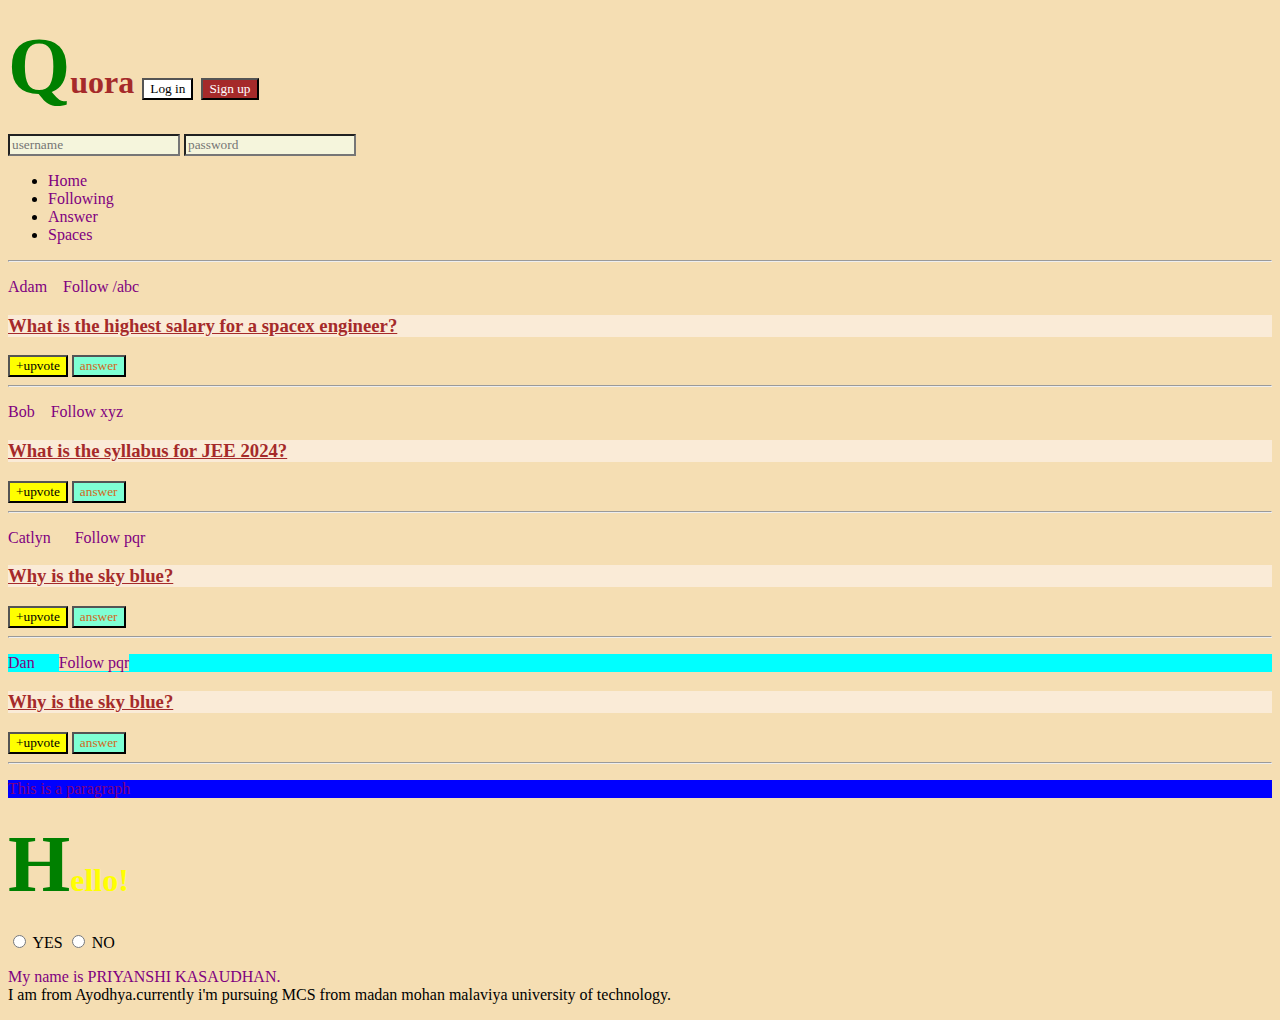
<file: index.html>
<!DOCTYPE html>
<html lang="en">
  <head>
    <meta charset="UTF-8" />
    <!-- <meta http-equiv="X-UA-Compatible" content="IE=edge" />
    <meta name="viewport" content="width=device-width, initial-scale=1.0" /> -->
    <link rel="stylesheet" href="sty.css">
    <title>CSS Chapter2</title>
  </head>
  <body>
    <header>
        <h1>Quora 
            <button id="login">Log in</button>
            <button id="signup">Sign up</button>
        </h1>
        <div>
            <input type="text" placeholder="username">
            <input type="password" placeholder="password">
        </div>
        <nav>
            <ul>
                <li><a href="/home">Home</a></li>
                <li><a href="/following">Following</a></li>
                <li><a href="/answer">Answer</a></li>
                <li><a href="/spaces">Spaces</a></li>
            </ul>
        </nav>
        <hr>
    </header>
    <main>
        <p class="post">
        Adam &nbsp;&nbsp;
        <a class="follow" href="/adam">Follow /abc</a></span>
        </p>
        <h3>What is the highest salary for a spacex engineer?</h3>
        <span>
            <button class="upvote">+upvote</button>
            <button>answer</button>
        </span>
        <hr />

        <p class="post">
        Bob &nbsp;&nbsp;
        <a class="follow" href="/bob">Follow xyz</a>
        </p>
        <h3>What is the syllabus for JEE 2024?</h3>
        <span>
            <button class="upvote">+upvote</button>
            <button>answer</button>
        </span>
        <hr />

        <p class="post">
        Catlyn &nbsp;&nbsp;&nbsp;&nbsp;
        <a class="follow" href="/catlyn">Follow pqr</a>
        </p>
        <h3>Why is the sky blue?</h3>
        <span>
            <button class="upvote">+upvote</button>
            <button>answer</button>
        </span>
        <hr />

        <p class="post">
            Dan &nbsp;&nbsp;&nbsp;&nbsp;
            <a class="follow" href="/dan">Follow pqr</a>
            </p>
            <h3>Why is the sky blue?</h3>
            <span>
                <button class="upvote">+upvote</button>
                <button>answer</button>
            </span>
            <hr />
    </main>
   
        <div class="greetdiv">       
              <p class="para">This is a paragraph</p>
        </div>
        <div id="myid">
        <h1 id="greet" class="myclass">Hello!</h1>
    </div>
    <div>
        <input type="radio" id="yes" name="agree">
        <label for="yes">YES</label>
        <input type="radio" id="no" name="agree">
        <label for="no">NO</label>
    </div>
    <p>
        My name is PRIYANSHI KASAUDHAN.<br>
        I am from Ayodhya.currently i'm pursuing MCS from madan mohan malaviya university of technology.
    </p>
  </body>
</html>
</file>
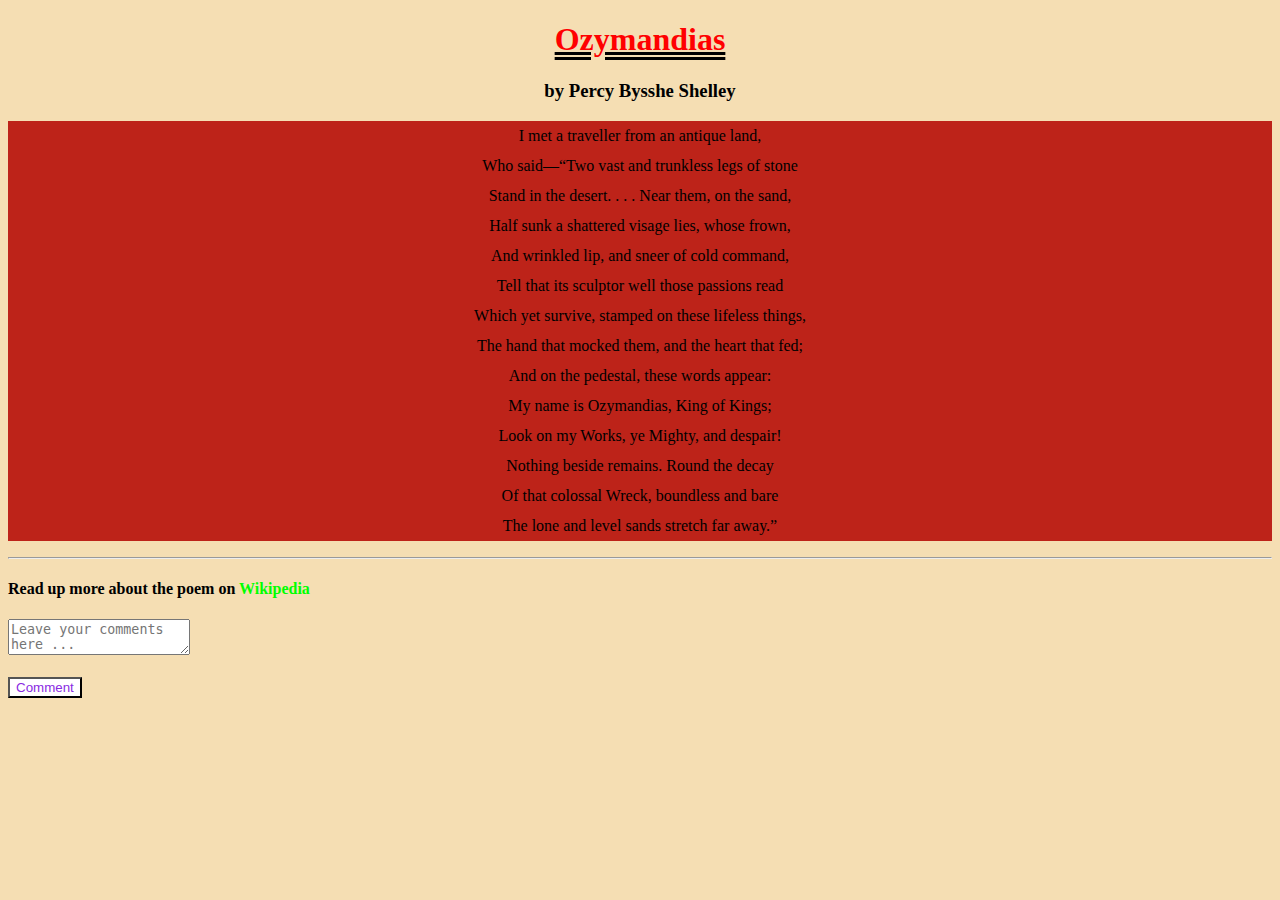
<file: assigment.html>
<!DOCTYPE html>
<html lang="en">
<head>
    <meta charset="UTF-8">
    <meta name="viewport" content="width=device-width, initial-scale=1.0">
    <link rel="stylesheet" href="assigment.css">
    <title>Assigment-1</title>
</head>
<body style="background-color: wheat;">
     <!-- Poem Name --> 
     <h1>Ozymandias</h1> 
     <!-- Poet's Name -->
     <h3>by Percy Bysshe Shelley</h3> 
     <!-- Poem --> 
     <p> I met a traveller from an antique land,<br /> Who said—“Two vast and trunkless legs of stone<br />
        Stand in the desert. . . . Near them, on the sand,<br /> Half sunk a shattered visage lies, whose frown,<br /> And wrinkled lip, and sneer of cold command,<br /> Tell that its sculptor well those passions read<br /> Which yet survive, stamped on these lifeless things,<br /> The hand that mocked them, and the heart that fed;<br /> And on the pedestal, these words appear:<br /> My name is Ozymandias, King of Kings;<br /> Look on my Works, ye Mighty, and despair!<br /> Nothing beside remains. Round the decay<br /> Of that colossal Wreck, boundless and bare<br /> The lone and level sands stretch far away.”<br /> </p> <hr /> <h4> Read up more about the poem on <a href="https://en.wikipedia.org/wiki/Ozymandias">Wikipedia</a> </h4> <textarea placeholder="Leave your comments here ..."></textarea> <br /><br /> <button>Comment</button>
</body>
</html>
</file>
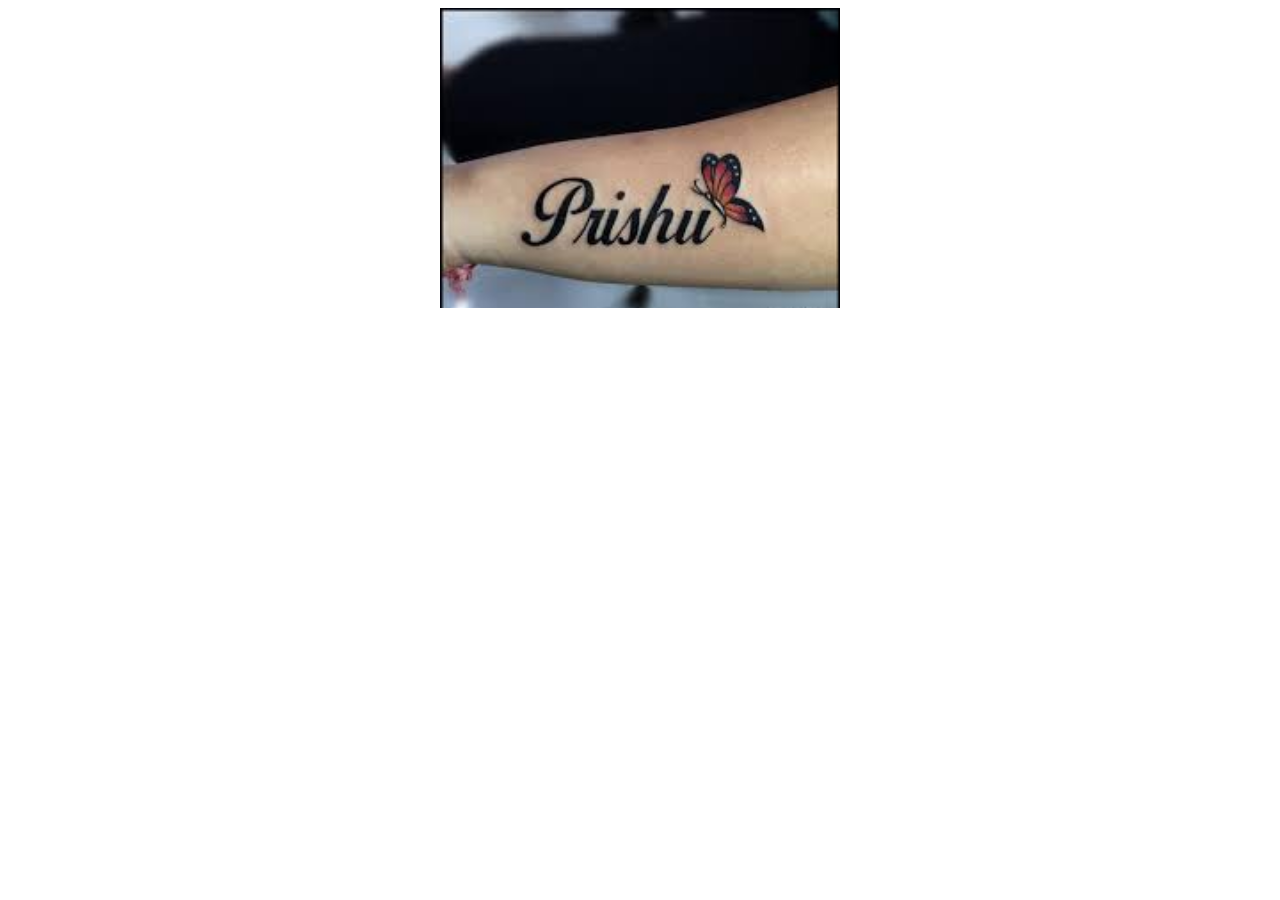
<file: backimg.html>
<!DOCTYPE html>
<html lang="en">
<head>
    <meta charset="UTF-8">
    <meta name="viewport" content="width=device-width, initial-scale=1.0">
    <link rel="stylesheet" href="img.css">
    <title>Document</title>
</head>
<body>
    <div></div>
</body>
</html>
</file>
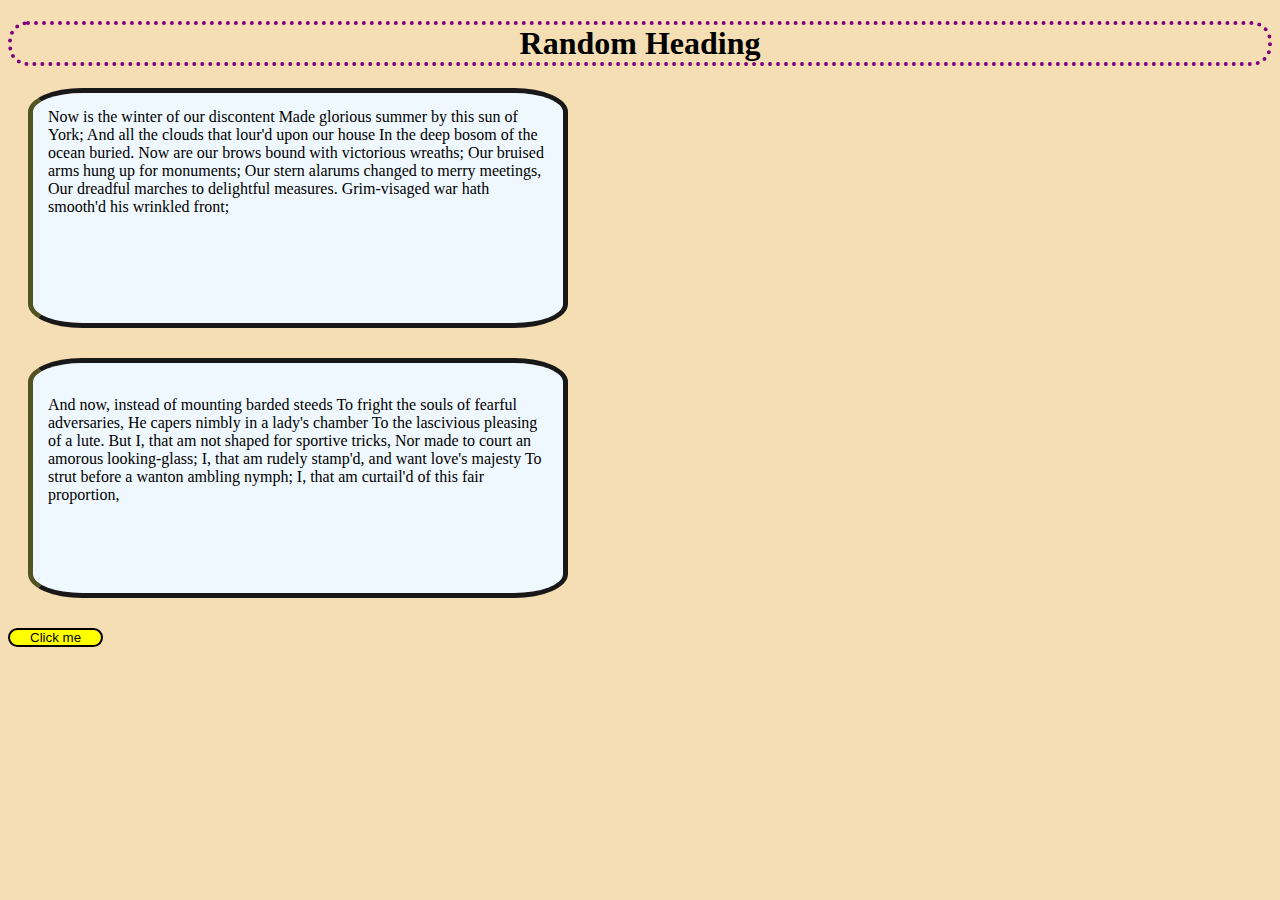
<file: box.html>
<!DOCTYPE html>
<html lang="en">
  <head>
    <meta charset="UTF-8" />
    <meta http-equiv="X-UA-Compatible" content="IE=edge" />
    <meta name="viewport" content="width=device-width, initial-scale=1.0" />
    <title>CSS</title>
    <link rel="stylesheet" href="style1.css" />
  </head>
  <body>
    <h1>Random Heading</h1>
    <div>
      Now is the winter of our discontent Made glorious summer by this sun of
      York; And all the clouds that lour'd upon our house In the deep bosom of
      the ocean buried. Now are our brows bound with victorious wreaths; Our
      bruised arms hung up for monuments; Our stern alarums changed to merry
      meetings, Our dreadful marches to delightful measures. Grim-visaged war
      hath smooth'd his wrinkled front;
    </div>
    <div>
        <br>
      And now, instead of mounting barded steeds To fright the souls of fearful
      adversaries, He capers nimbly in a lady's chamber To the lascivious
      pleasing of a lute. But I, that am not shaped for sportive tricks, Nor
      made to court an amorous looking-glass; I, that am rudely stamp'd, and
      want love's majesty To strut before a wanton ambling nymph; I, that am
      curtail'd of this fair proportion,
    </div>
    <button>Click me</button>
  </body>
</html>
</file>
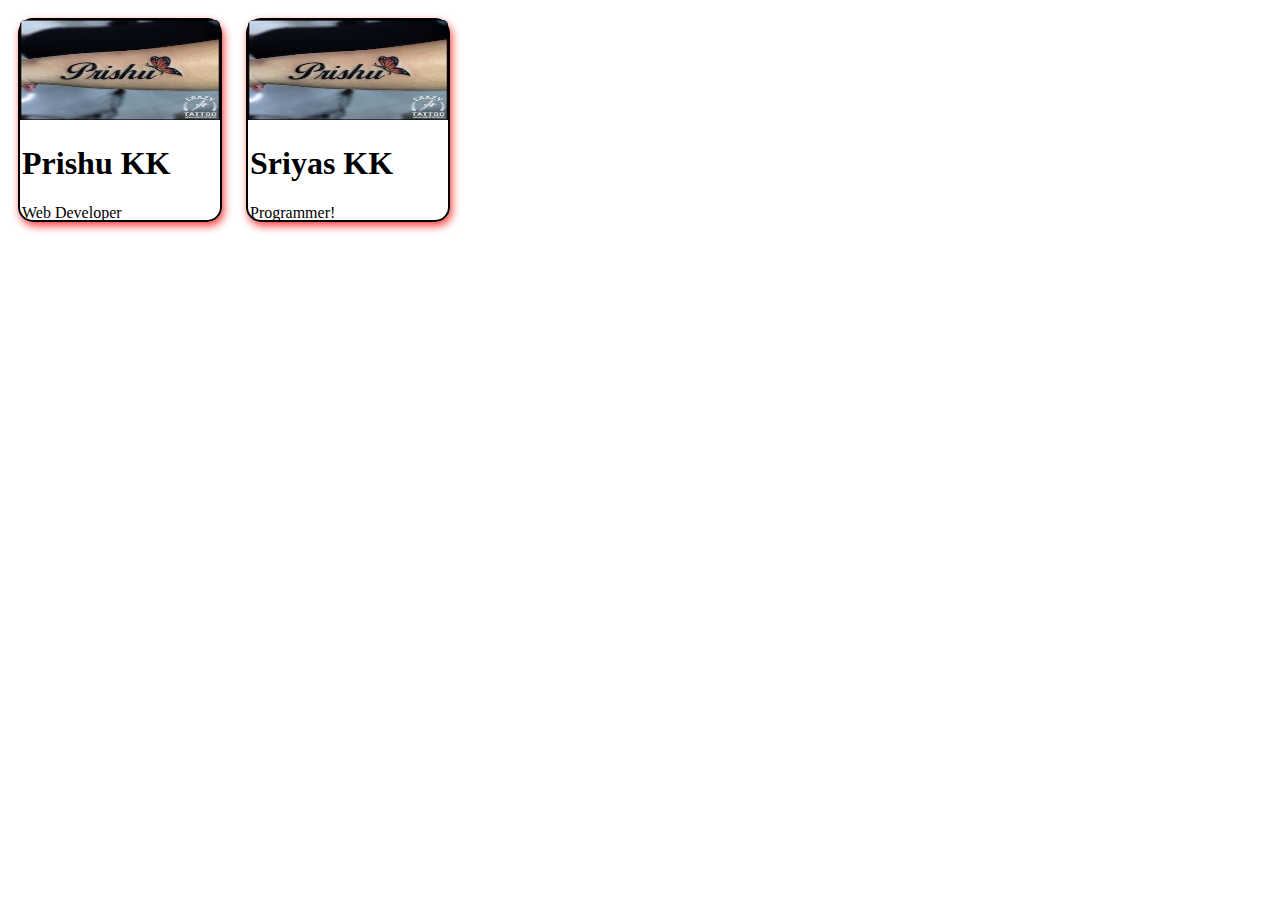
<file: card.html>
<!DOCTYPE html>
<html lang="en">
<head>
    <meta charset="UTF-8">
    <meta name="viewport" content="width=device-width, initial-scale=1.0">
    <link rel="stylesheet" href="card.css">
    <title>card</title>
</head>
<body>
    <div class="card">
        <img src="download.jpeg" alt="woman">
        <div class="desc"> 
        <h1>Prishu KK</h1>
        <p>Web Developer</p>
    </div>
    </div>
    <div class="card">
        <img src="download.jpeg" alt="man">
        <div class="desc"> 
        <h1>Sriyas KK</h1>
        <p>Programmer!</p>
    </div>
    </div>
</body>
</html>
</file>
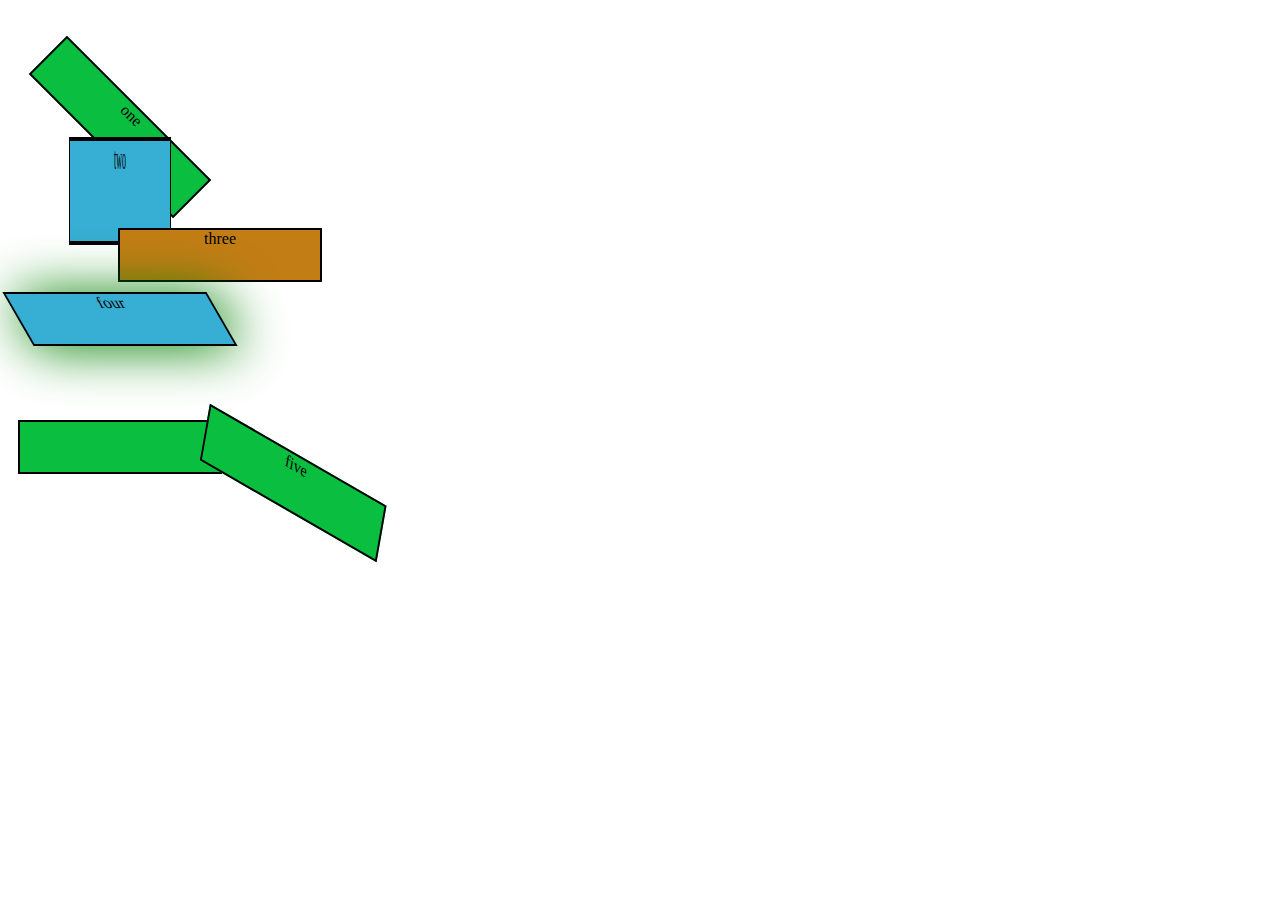
<file: d8.html>
<!DOCTYPE html>
<html lang="en">
<head>
    <meta charset="UTF-8">
    <meta name="viewport" content="width=device-width, initial-scale=1.0">
    <link rel="stylesheet" href="d8.css">
    <title>Document</title>
</head>
<body>
     <section>
        <div id="one">one</div>
        <div id="two">two</div>
        <div id="three">three</div>
        <div id="four">four</div>
        <div id="five">five</div>
     </section>
     <div></div>
</body>
</html>
</file>
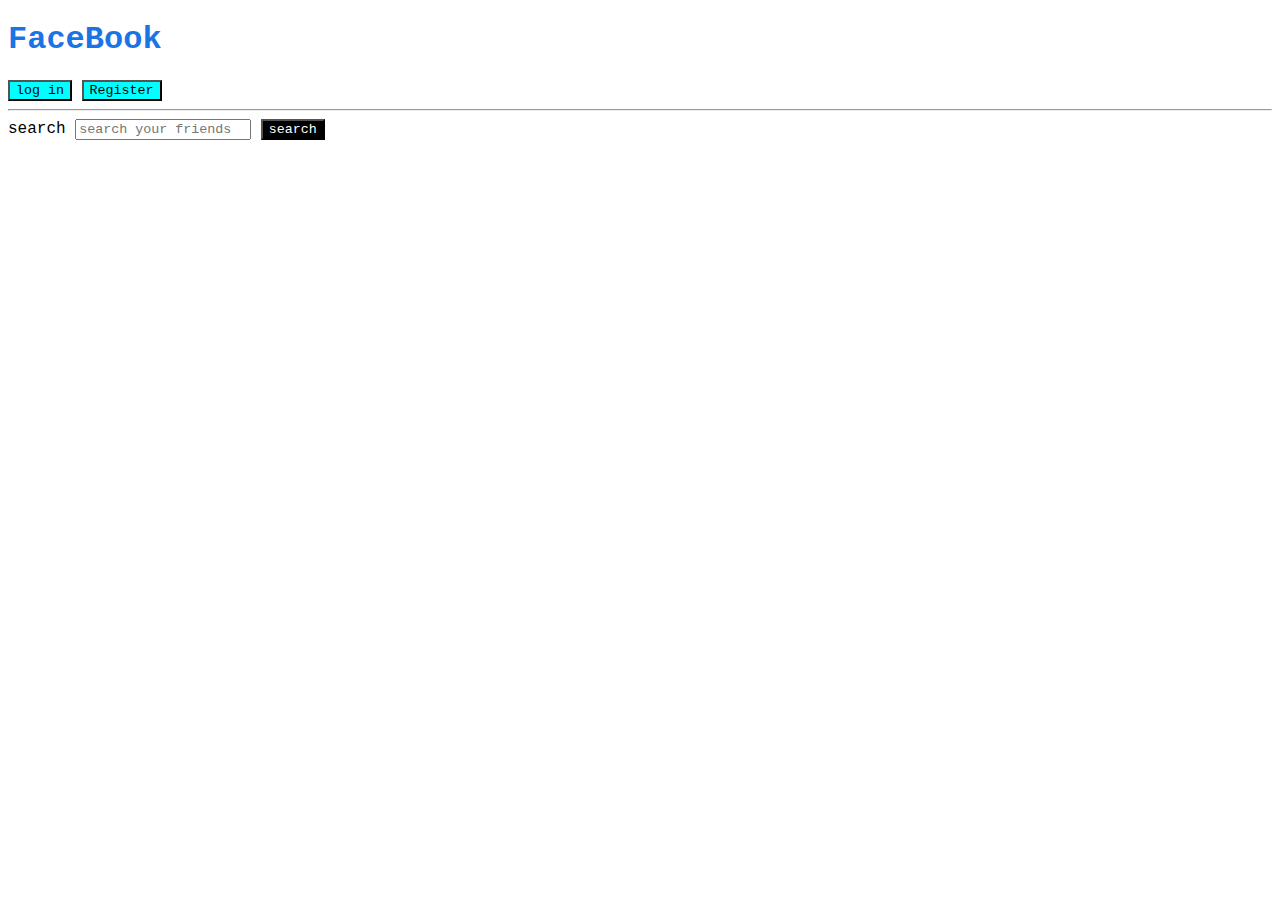
<file: facebook.html>
<!DOCTYPE html>
<html lang="en">
<head>
    <meta charset="UTF-8">
    <meta name="viewport" content="width=device-width, initial-scale=1.0">
    <link rel="stylesheet" href="facebook.css">
    <title>facebook login</title>
</head>
<body>
    <h1>FaceBook</h1>
    <button id="login" class="userbtn">log in</button>
    <button id="reg" class="userbtn">Register</button>
    <hr>
    <label for="search">search</label>
    <input type="text" placeholder="search your friends" id="search" name="search">
    <button id="ser">search</button>
</body>
</html>
</file>
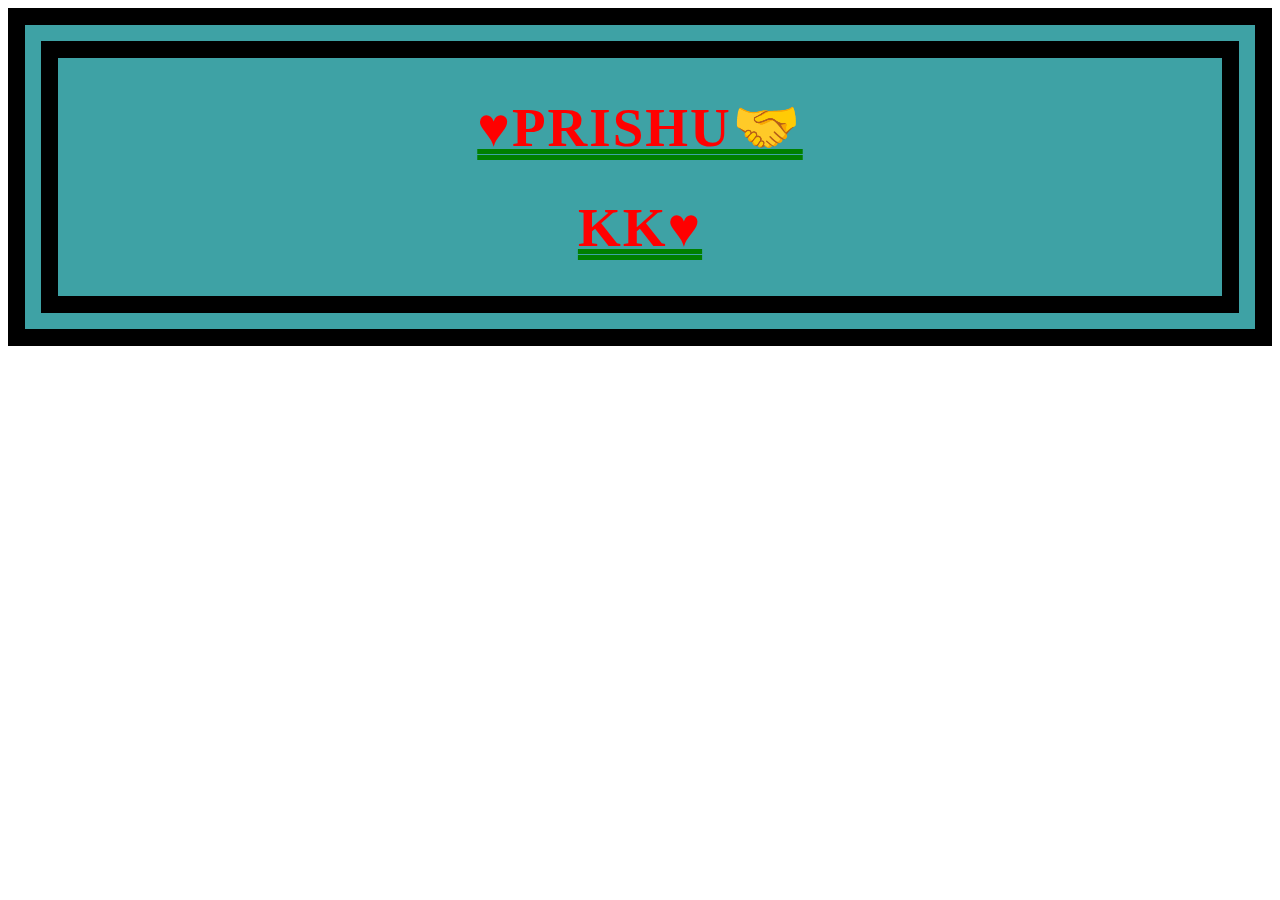
<file: index1.html>
<!DOCTYPE html>
<html lang="en">
<head>
    <meta charset="UTF-8">
    <meta name="viewport" content="width=device-width, initial-scale=1.0">
    <title>CSS Chapter 1</title>
    <link rel="stylesheet" href="style.css">
</head>
<body>
    <div id="logo">
         
            <h1>&hearts;Prishu&#129309;</h1>
 <h1>KK&hearts;</h1>
    </div>
</body>
</html>
</file>
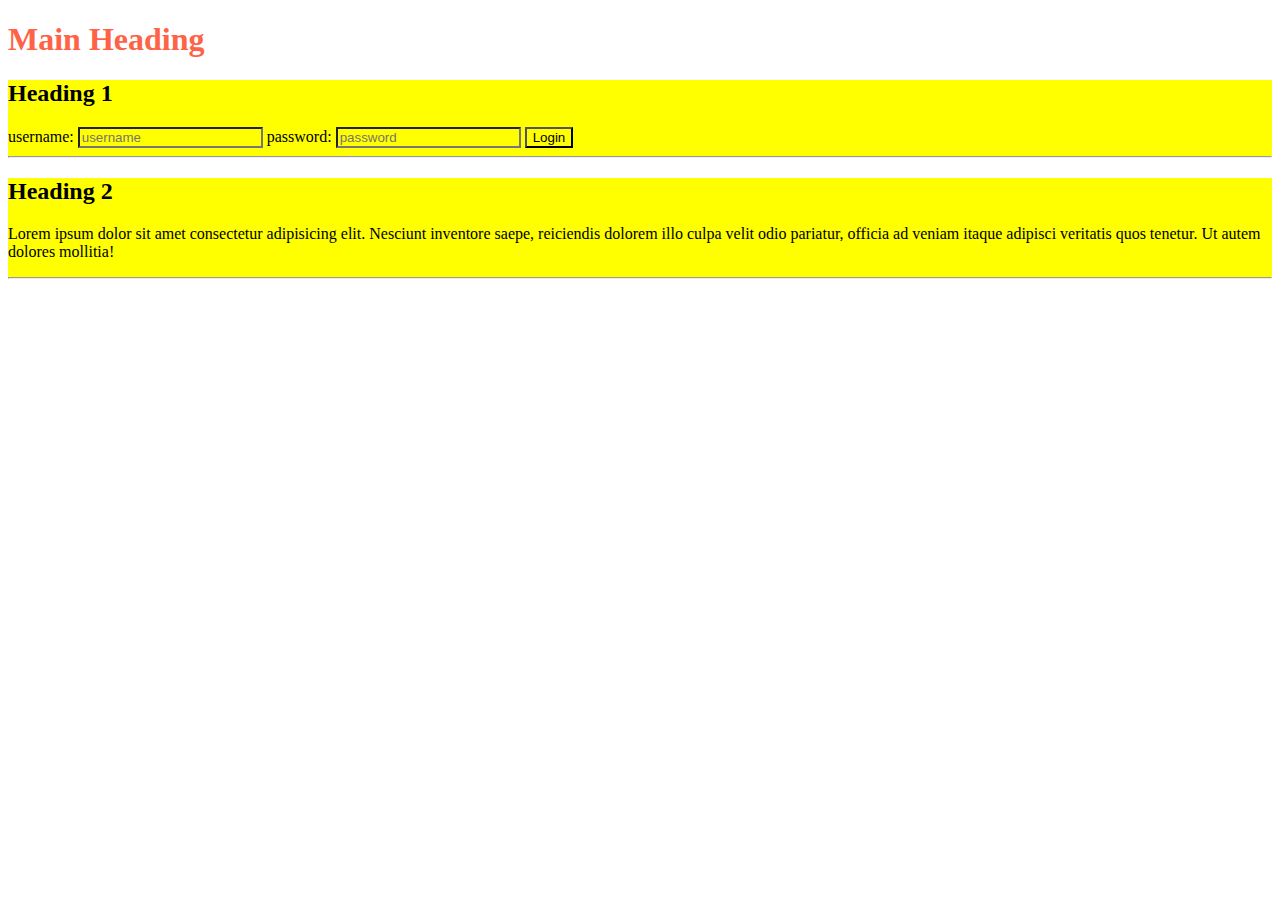
<file: inheritance_demo.html>
<!DOCTYPE html>
<html lang="en">
  <head>
    <meta charset="UTF-8" />
    <meta http-equiv="X-UA-Compatible" content="IE=edge" />
    <meta name="viewport" content="width=device-width, initial-scale=1.0" />
    <title>Inheritance Demo</title>
    <link rel="stylesheet" href="inheritance_style.css" />
  </head>
  <body>
      <h1>Main Heading</h1>
      <div>
        <h2>Heading 1</h2>
        <form>
          <label>username: </label>
          <input type="text" placeholder="username" />
          <label>password: </label>
          <input type="password" placeholder="password" />
          <button>Login</button>
        </form>
        <hr />
      </div>

      <div>
        <h2>Heading 2</h2>
        <p>
          Lorem ipsum dolor sit amet consectetur adipisicing elit. Nesciunt
          inventore saepe, reiciendis dolorem illo culpa velit odio pariatur,
          officia ad veniam itaque adipisci veritatis quos tenetur. Ut autem
          dolores mollitia!
        </p>
        <hr />
      </div>
      
  </body>
</html>
</file>
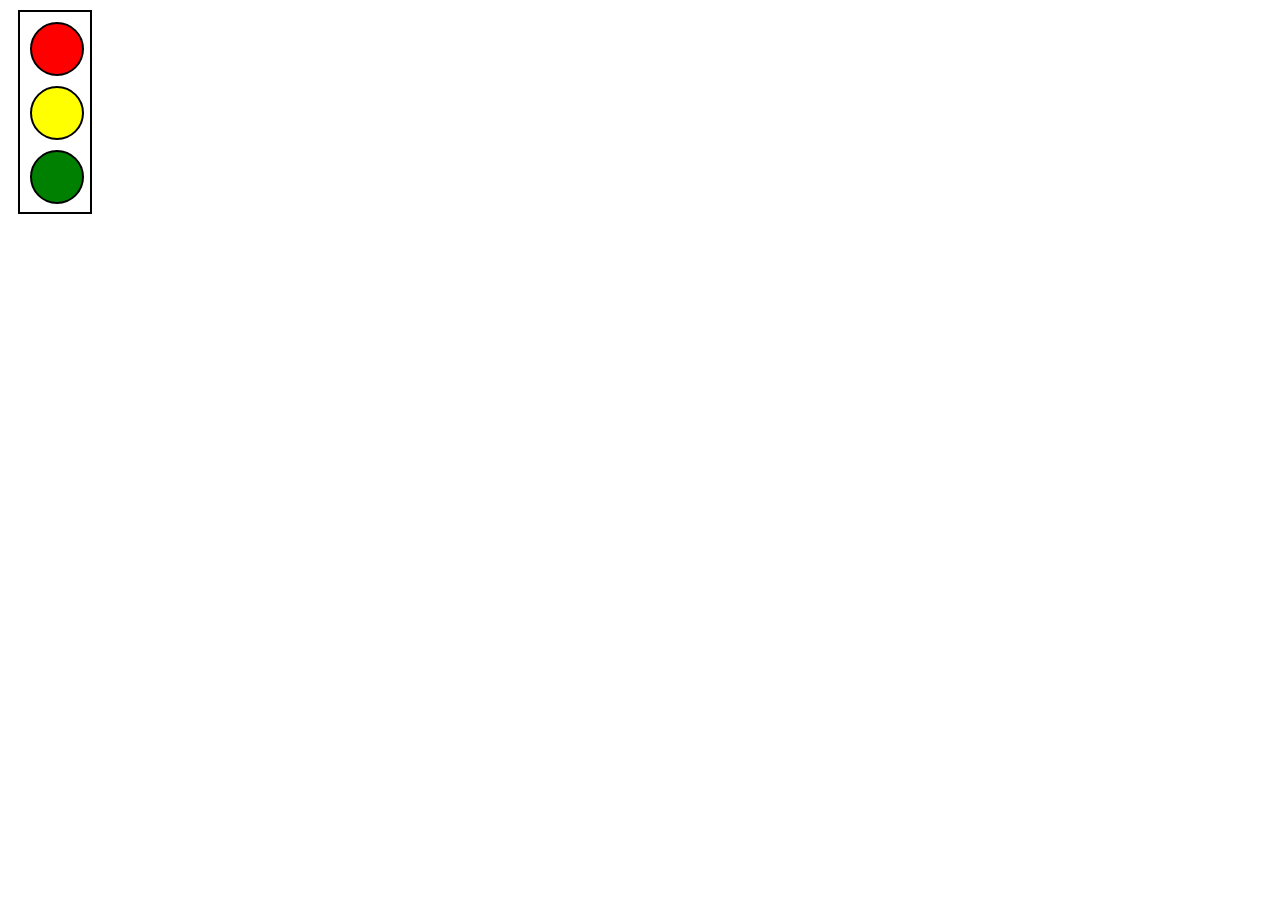
<file: light.html>
<!DOCTYPE html>
<html lang="en">
<head>
    <meta charset="UTF-8">
    <meta name="viewport" content="width=device-width, initial-scale=1.0">
    <link rel="stylesheet" href="light.css">
    <title>Document</title>
</head>
<body>
    <div class="signal_box">
        <div class="box" id="red"></div>
        <div class="box" id="yellow"></div>
        <div class="box" id="green"></div>
    </div>
</body>
</html>
</file>
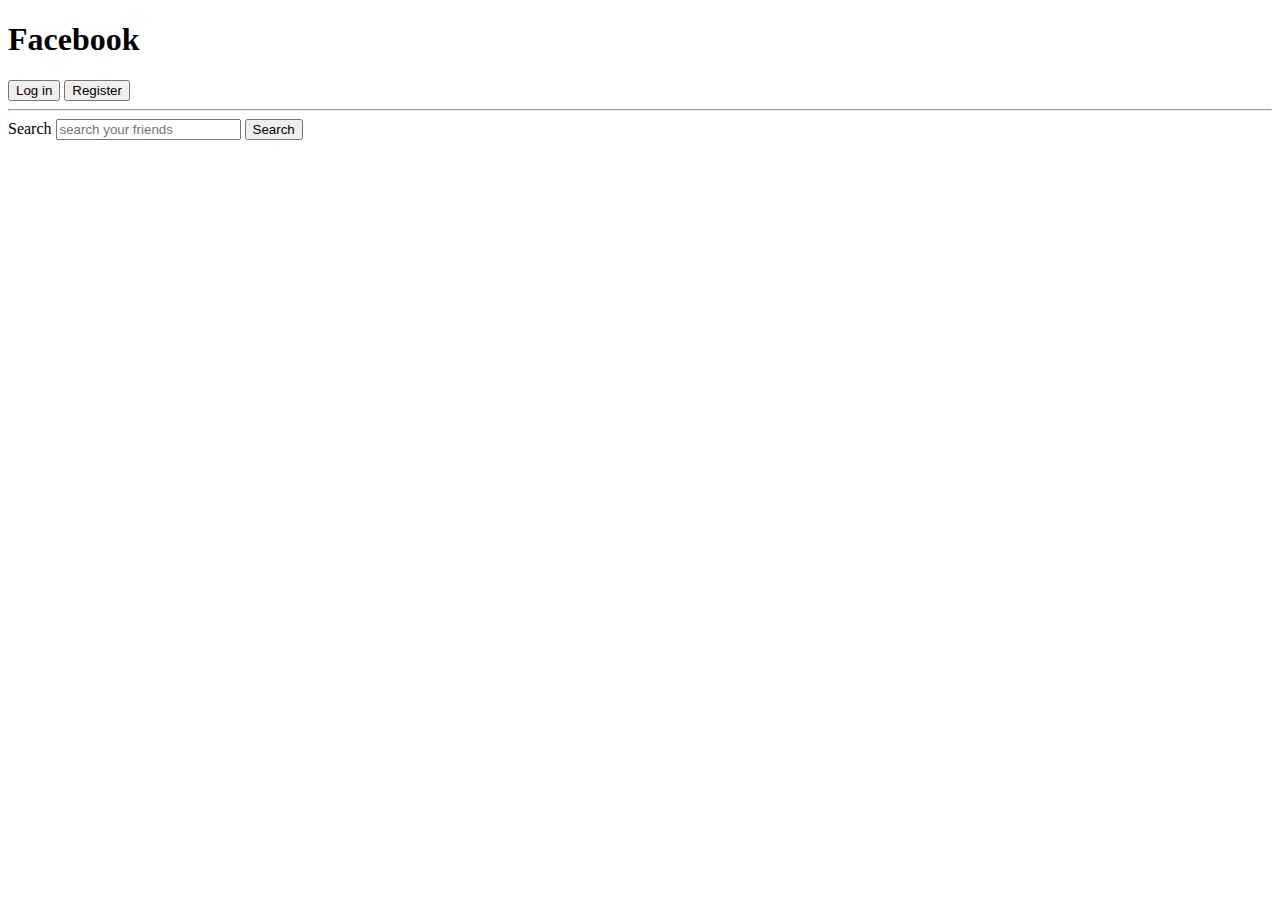
<file: PracticeQs.html>
<!DOCTYPE html>
<html lang="en">
  <head>
    <meta charset="UTF-8" />
    <meta http-equiv="X-UA-Compatible" content="IE=edge" />
    <meta name="viewport" content="width=device-width, initial-scale=1.0" />
    <title>Practice Qs</title>
  </head>
  <body>
    <h1>Facebook</h1>
    <button class="userbtn">Log in</button>
    <button class="userbtn">Register</button>
    <hr />
    <label for="search">Search</label>
    <input placeholder="search your friends" id="search" />
    <button id="searchbtn">Search</button>
  </body>
</html>
</file>
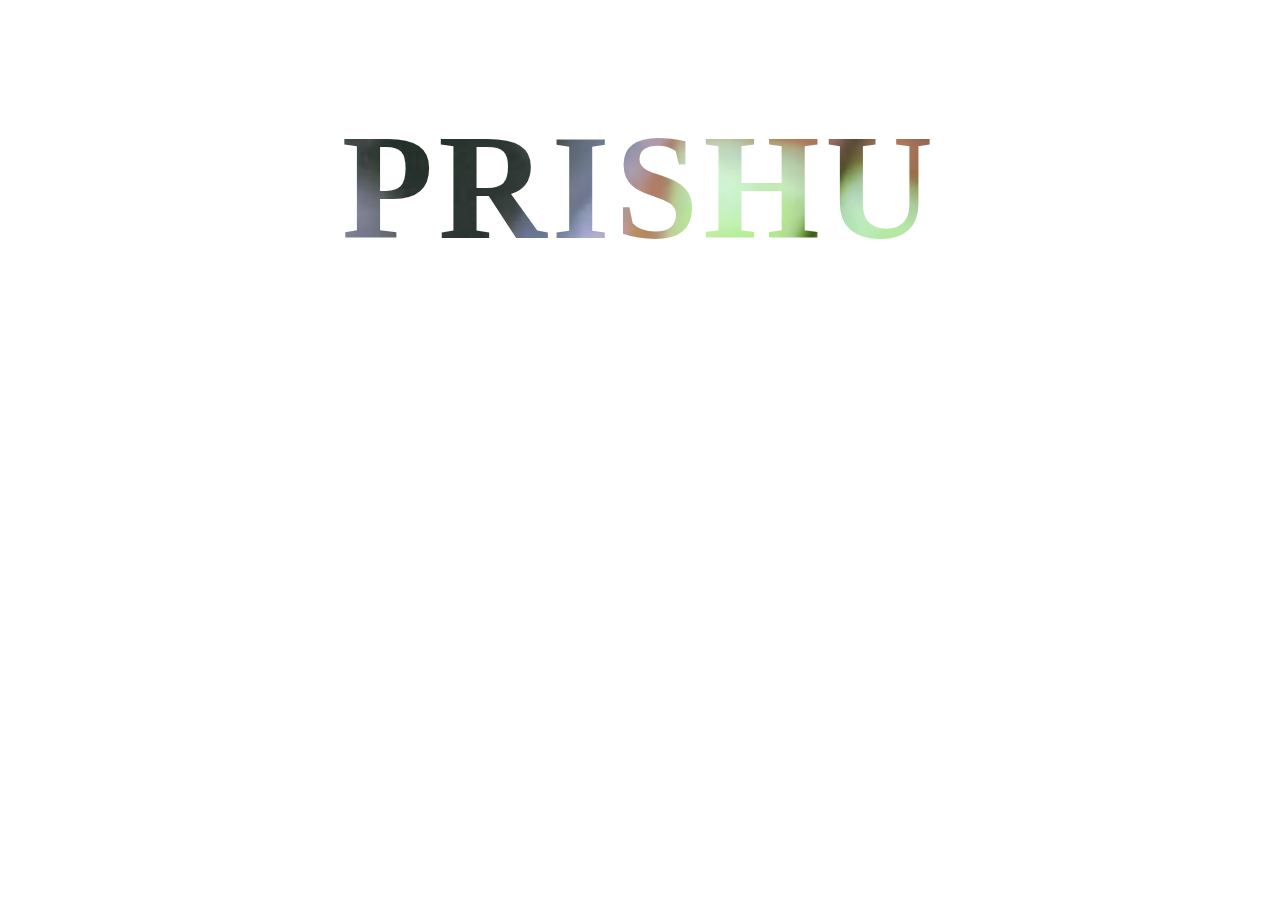
<file: prishu.html>
<!DOCTYPE html>
<html lang="en">
<head>
    <meta charset="UTF-8">
    <meta name="viewport" content="width=device-width, initial-scale=1.0">
    <link rel="stylesheet" href="prishu.css">
    <title>Document</title>
</head>
<body>
    <h1>PRISHU</h1>
</body>
</html>
</file>
<file: sty.css>
*{
    font-family: 'Franklin Gothic Medium';
    background-color: wheat;
}
#login{
    background-color: white;
}
#signup{
    background-color: brown;
    color: white ;
}
h3{
    background-color: antiquewhite !important;
}
h1,h3{
    color: brown;
}
.upvote{
    background-color: yellow;
    
}
#myid p{
    color: green;
}
/* Descendant selector */
.post a{
    color: purple;
    text-decoration: none;
}
nav a{
    color: purple;
    text-decoration: none;
}
p+h3{
    text-decoration: underline;
}
.upvote+button{
    color: chocolate;
    background-color: aquamarine;
}
div>input{
    background-color: white;
}
input[type="text"]{
    color: aqua;
}
input[type="password"]{
    color: aquamarine;
}
input[type]{
    background-color: beige;
}
#greet{
    color: yellow;
}
.myclass{
    color: brown;
}
div p{
    background-color: black;
}
.para{
    background-color: blue;
}
div.greetdiv .para{
    color: white;
}
.greetdiv p.para{
    color: rgba(253, 250, 250, 0.925);
}
.greetdiv .para{
    color: rgb(221, 131, 14);
}
button:hover{
    background-color: black;
    color: white;
}
h3:hover{
    text-decoration: overline;
}
button:active{
    background-color: pink;
    color: black;
}
p:active{
    font-weight: bold;
    color: green;
}
input[type="radio"]:checked + label{
    color: red;
    font-weight: bold;
}
.post:nth-of-type(4n){
    background-color: aqua;
}
h1::first-letter{
    color: green;
    font-size: 5rem;
}
p::first-line{
    color: purple;
}
p::selection{
    background-color: goldenrod;
}
h3{
    background-color: yellow;
}
h3{
    background-color: blue;
}
</file>
<file: assigment.css>
p{
    background-color: #bd2319;
    text-align: center;
    line-height: 30px;
}
h1{
    text-align: center;
    color: red;
    text-decoration: double underline black;
    font-family: Georgia;
}
h3{
    text-align: center;
    color: black;
}
a{
    color: rgb(0,255,0);
    text-decoration: none;
}
button{
    background-color: white;
    color: blueviolet;
}
textarea{
    color: rgb(0,0,0);
}
</file>
<file: img.css>
div{
    width: 400px;
    height: 300px;
    margin: 0 auto;
    background-color: aqua;
    background-image: url("download.jpeg");
    background-size: cover; 
}
</file>
<file: style1.css>
*{
    background-color: wheat;
}
div{
    height: 200px;
    background-color: aliceblue;
    width:500px;
    border: 5px solid  rgb(23, 24, 23);
    border-left-color: rgb(83, 83, 35);
    border-radius: 10%;
    padding: 15px;
    /* margin-bottom: 25px;
    margin-left: 20px; */
    margin: 10px 20px 30px;
}
h1{
    border: 4px dotted purple;
    border-radius: 20px;
    text-align: center;
}
button{
    border:2px solid black;
    border-radius: 10px;
    /* padding-left: 25px;
    padding-right: 25px; */
    background-color: yellow;
    padding: 0 20px 0 20px;
}
</file>
<file: card.css>
.card{
    width: 200px;
    height: 200px;
    border: 2px solid black;
    display: inline-block;
    margin: 10px;
    border-radius: 15px;
    box-shadow: 2px 4px 8px rgb(250, 66, 66);
}
.card:hover{
    box-shadow: 2px 4px 16px  greenyellow;
}
img{
    width: 100%;
    height: 50%;
    border-radius: 5px 5px 0 0;
}
.desc{
    padding: 0 2px 0 2px;
}
</file>
<file: d8.css>
section{
    margin-top: 100px;
}
div{
    width: 200px;
    height: 50px;
    text-align: center;
    border: 2px solid black;
    margin: 10px;
    background-color: #0abe40 ;
}
div:nth-of-type(2n){
    background-color:#37aed3 ;
}
div:nth-of-type(3n){
    background-color: #c27d15;
}
#one{
    transform: rotate(45deg);
}
#two{
    transform: scale(0.5, 2);
}
#three{
    transform: translateX(100px);
}
#four{
    transform: skew(30deg);
    box-shadow: 5px 2px 50px green;
}
#five{
    transform: rotate(30deg) translateX(200px) skew(20deg)  ;
}
</file>
<file: facebook.css>
*{
    font-family:'Courier New';
}
h1{
    color: #1b74e4;
}
#ser{
    background-color: black;
    color: white;
}
/* #login, #reg{
    background-color: aqua;
} */
.userbtn{
    background-color: aqua;
}
</file>
<file: style.css>
#logo{
    border: 50px double;
    background-color: rgb(62, 162, 165);
 }
  
 h1{
    font-family: League spartan;
    color: #f00;
    text-align: center;
    font-size: 55px;
    font-weight: 900;
    letter-spacing: 2px;
    line-height: 1.5 normal;
    text-decoration: double green underline;
    text-transform: uppercase;
    border: 2px;
 }
</file>
<file: inheritance_style.css>
div{
    background-color: yellow;
}
 
h1{
    font-family: 'Franklin Gothic Medium';
    color: tomato;
}
input{
    background-color: inherit;
}
button{
    background-color: inherit;
}
</file>
<file: light.css>
.signal_box{
    width: 70px;
    height: 200px;
    border: 2px solid black;
    margin: 10px;
}
.box{
    width: 50px;
    height: 50px;
    margin:  10px;
    border-radius: 50%;
    border: 2px solid black;
}
#red{
    background-color: red;
}
#yellow{
    background-color: yellow;
}
#green{
    background-color: green;
}
</file>
<file: prishu.css>
h1{
    text-align: center;
    font-weight: 900px;
    text-transform: uppercase;
    border-image-width: auto;
    letter-spacing: 5px;
    font-size:150px;
    background: url("enge.jpeg");
    background-size: cover;
    -webkit-text-fill-color: transparent;
    -webkit-background-clip:  text;
}
</file>
